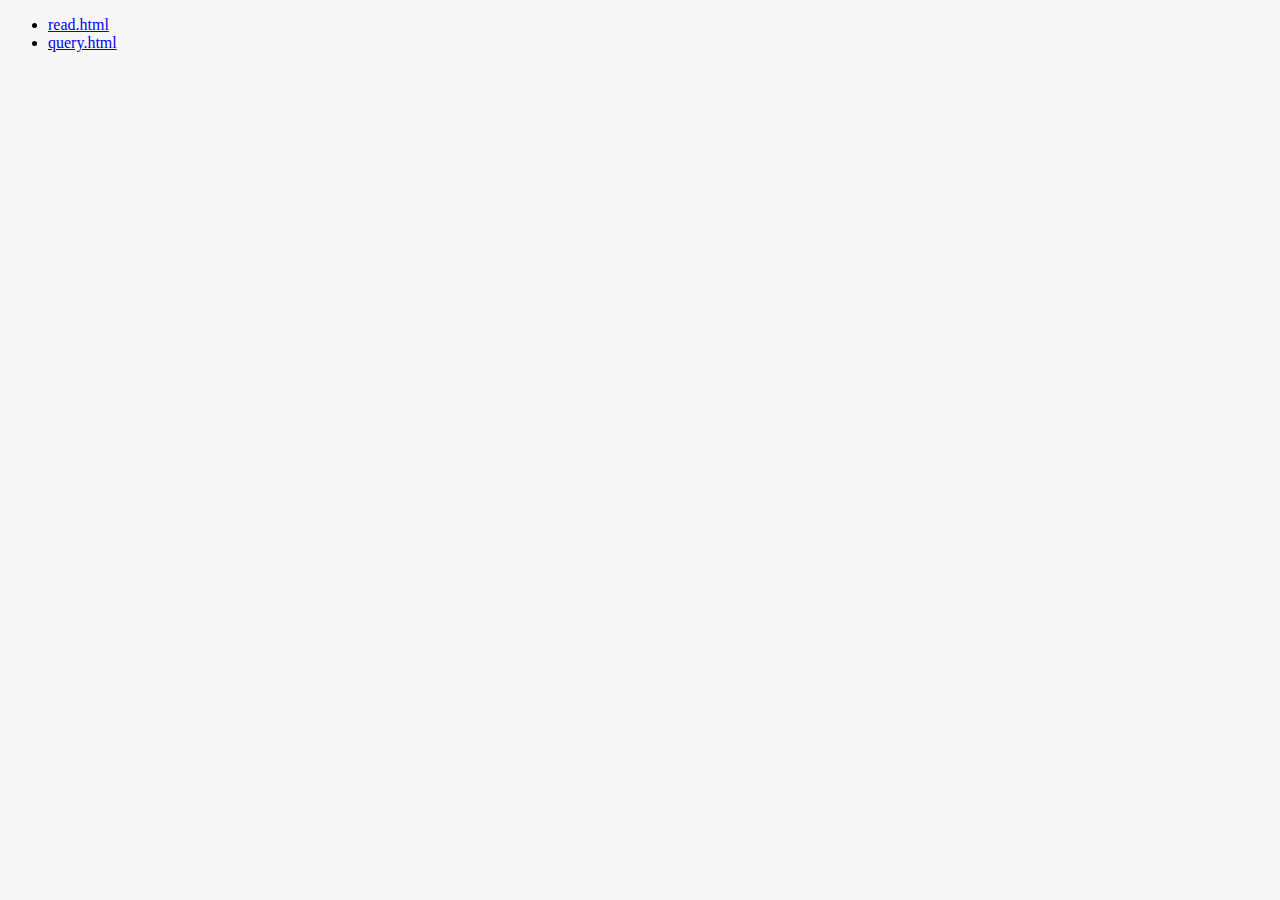
<file: src/main/resources/static/index.html>
<!DOCTYPE html>
<html lang="en">
<head>
    <meta charset="UTF-8">
    <link rel="stylesheet" href="css/main.css">
    <title>EInnsyn Test WebApp</title>
</head>
<body>

<ul>
    <li><a href="/read">read.html</a></li>
    <li><a href="/query">query.html</a></li>
</ul>




    <script src="js/main.js"></script>
</body>
</html>
</file>
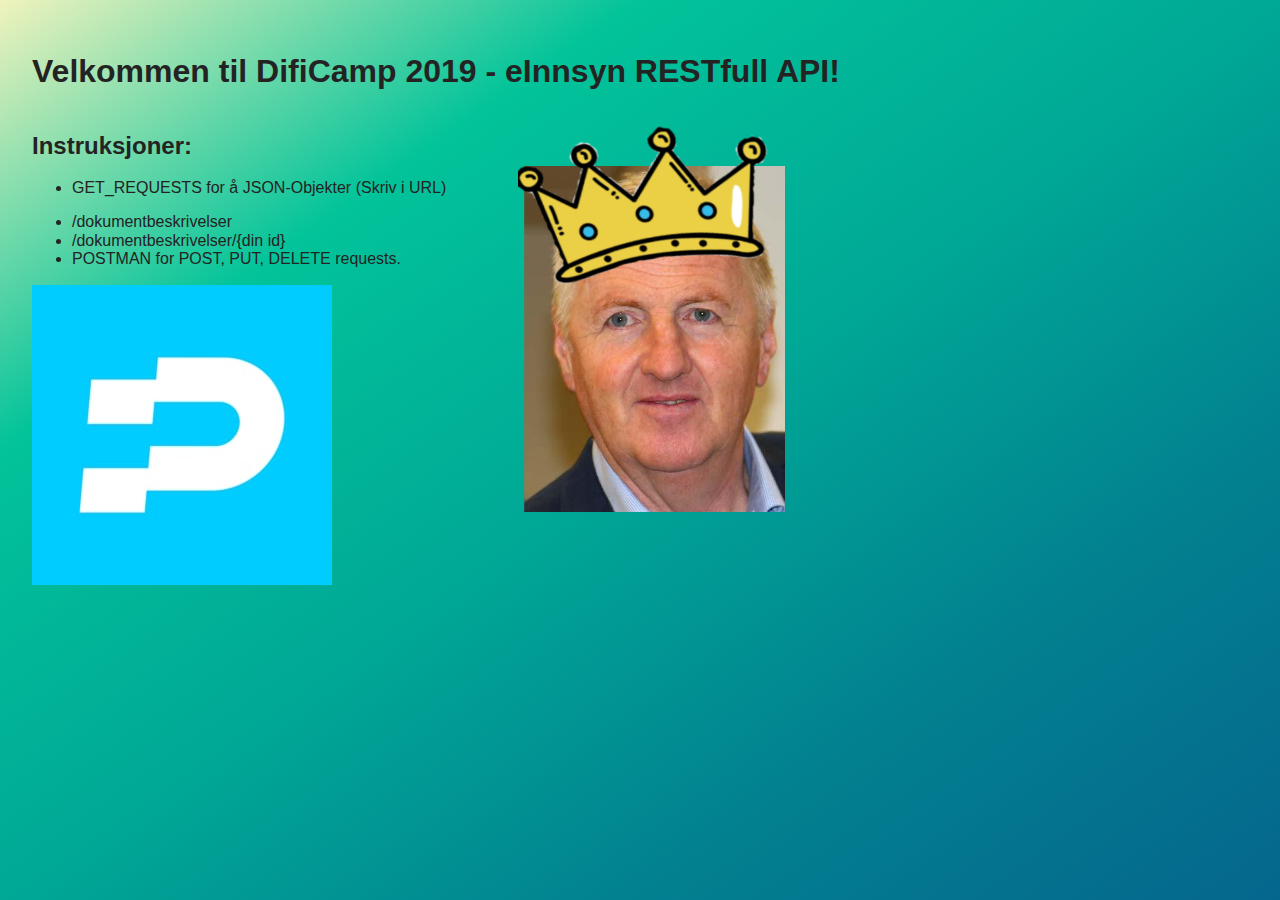
<file: e-innsynv2/src/main/resources/static/index.html>
<html>
<head>
    <meta charset="UTF-8">
    <meta name="viewport"
          content="width=device-width, user-scalable=no, initial-scale=1.0, maximum-scale=1.0, minimum-scale=1.0">
    <meta http-equiv="X-UA-Compatible" content="ie=edge">
    <link rel="stylesheet" href="css/normalize.css">
    <link rel="stylesheet" href="css/main.css">
    <title>DifiCamp RESTapi</title>
</head>
<body>
    <h1>Velkommen til DifiCamp 2019 - eInnsyn RESTfull API!</h1>
    <main>
        <section>
            <h2>Instruksjoner:</h2>
            <ul>
                <li>
                    <p>GET_REQUESTS for å JSON-Objekter (Skriv i URL)</p>
                </li>
                <li>/dokumentbeskrivelser</li>
                <li>/dokumentbeskrivelser/{din id}</li>
                <li>POSTMAN for POST, PUT, DELETE requests.</li>
            </ul>
            <img src="images/difi.jpg" alt="">
        </section>
        <section>
            <img src="images/bilde.png" alt="the_King" class="tall">
        </section>
    </main>
</body>
</html>
</file>
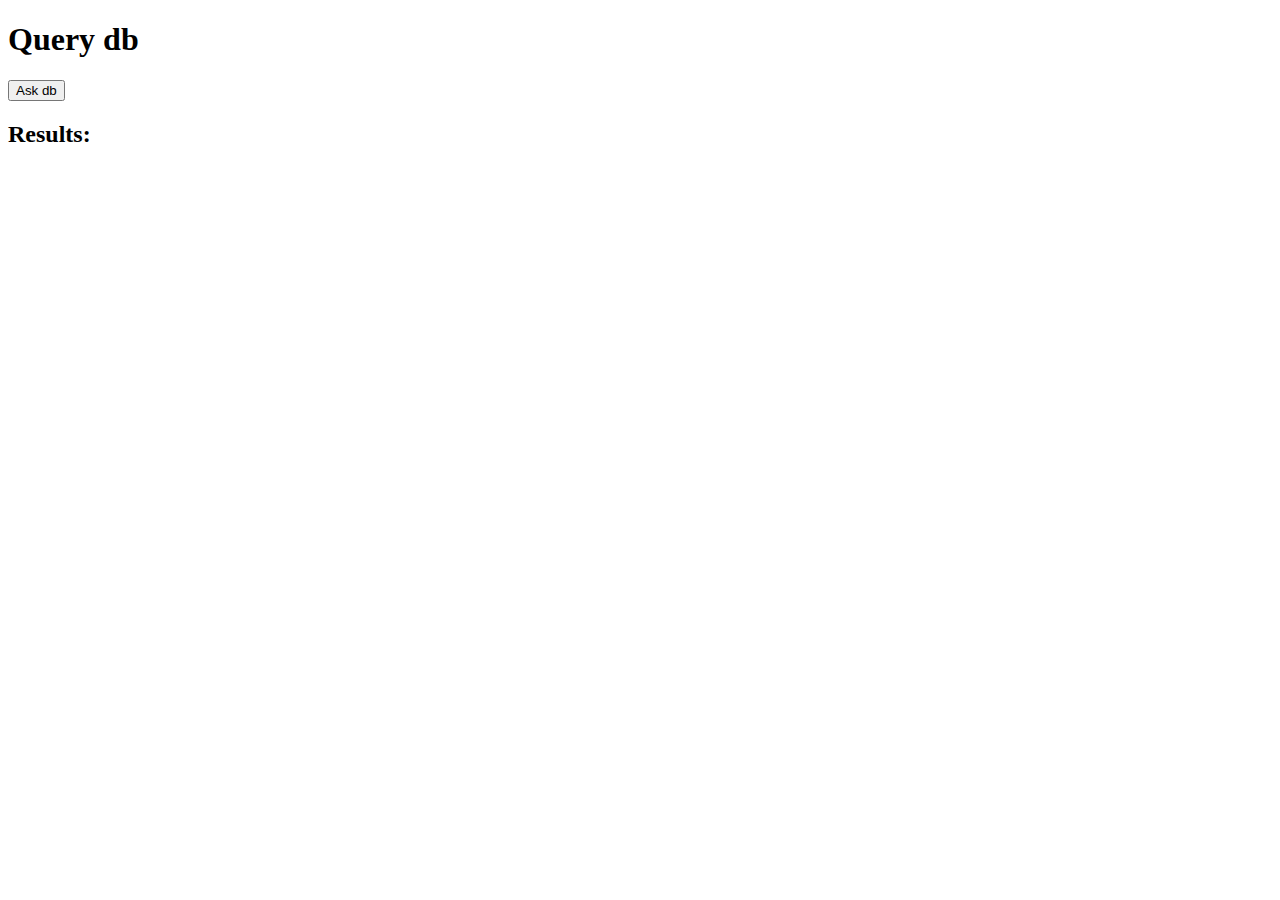
<file: src/main/resources/templates/query.html>
<!doctype html>
<html lang="en">
<head>
    <meta charset="UTF-8">
    <meta name="viewport"
          content="width=device-width, user-scalable=no, initial-scale=1.0, maximum-scale=1.0, minimum-scale=1.0">
    <meta http-equiv="X-UA-Compatible" content="ie=edge">
    <title>Query</title>
</head>
<body>
<h1>Query db</h1>

<button>Ask db</button>
<h2>Results:</h2>
<span class="queryResult"></span>

</body>
</html>
</file>
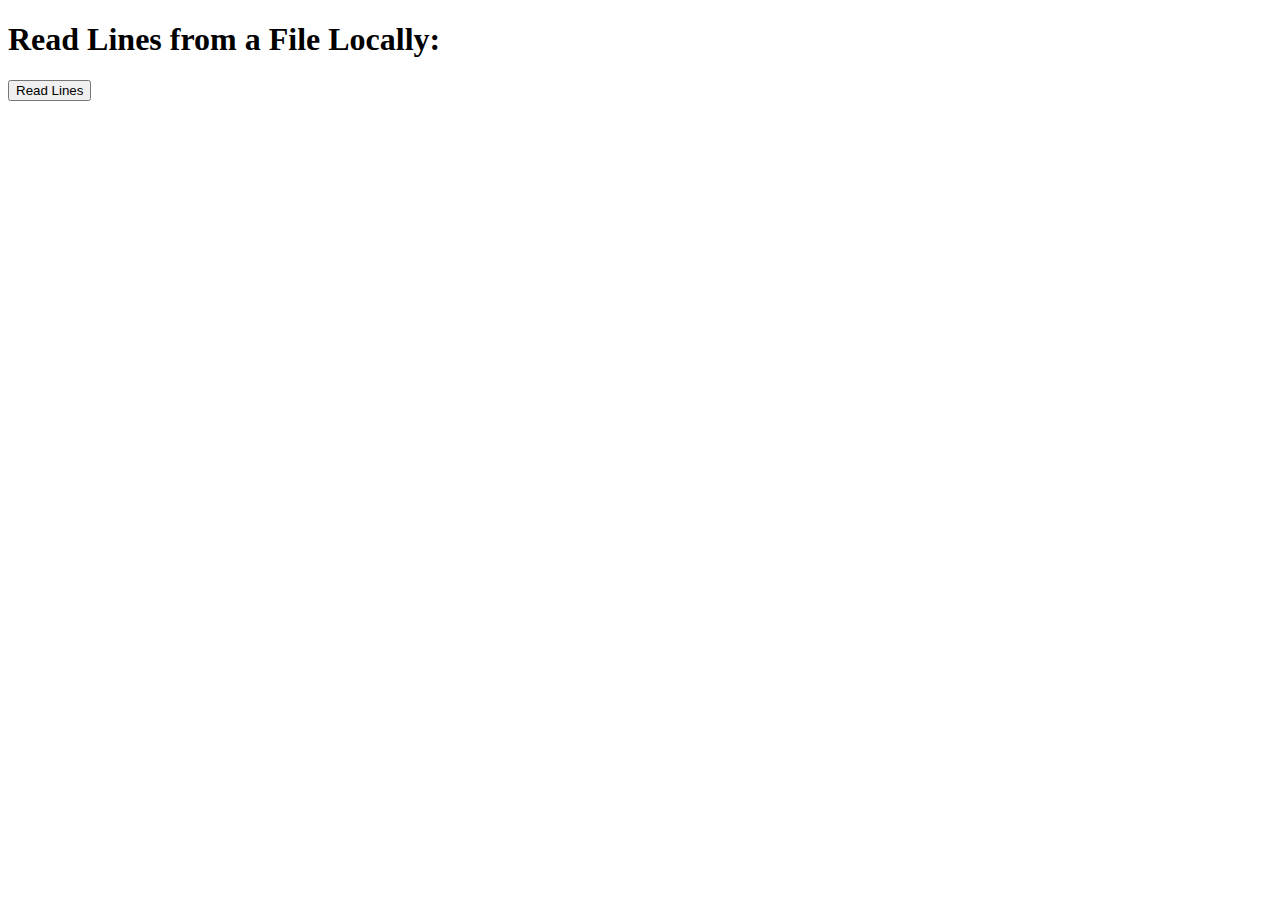
<file: src/main/resources/templates/read.html>
<!DOCTYPE html>
<html lang="en" xmlns:th="http://www.thymeleaf.org">
<head>
    <meta charset="UTF-8">
    <title>Title</title>
</head>
<body>

<h1>Read Lines from a File Locally:</h1>

<button>Read Lines</button>

<ul></ul>

</body>
</html>
</file>
<file: src/main/resources/static/css/main.css>
/*Properly linked to index.html*/

body{
    background-color:#f7f7f7;
}
</file>
<file: e-innsynv2/src/main/resources/static/css/main.css>
body{
    /*background-image: linear-gradient(to top left,#581845,#900C3f,#C70039,#FF5733,#FFC300);*/
    background-image: linear-gradient(to top left,rgba(5, 102, 141, 1),rgba(2, 128, 144, 1),rgba(0, 168, 150, 1),rgba(2, 195, 154, 1),rgba(240, 243, 189, 1));
    background-repeat: no-repeat;
    height:100vh;
    padding:2rem;
    box-sizing: border-box;
    -moz-box-sizing: border-box;
    font-family: "HelveticaNeue-Light", "Helvetica Neue Light", "Helvetica Neue", Helvetica, Arial, "Lucida Grande", sans-serif;
    font-weight: 300;
    color:#232323;
}

section {
    float: left;
    width:40%;
    margin: 0 auto;
}

.tall {
    height:400px;
}
</file>
